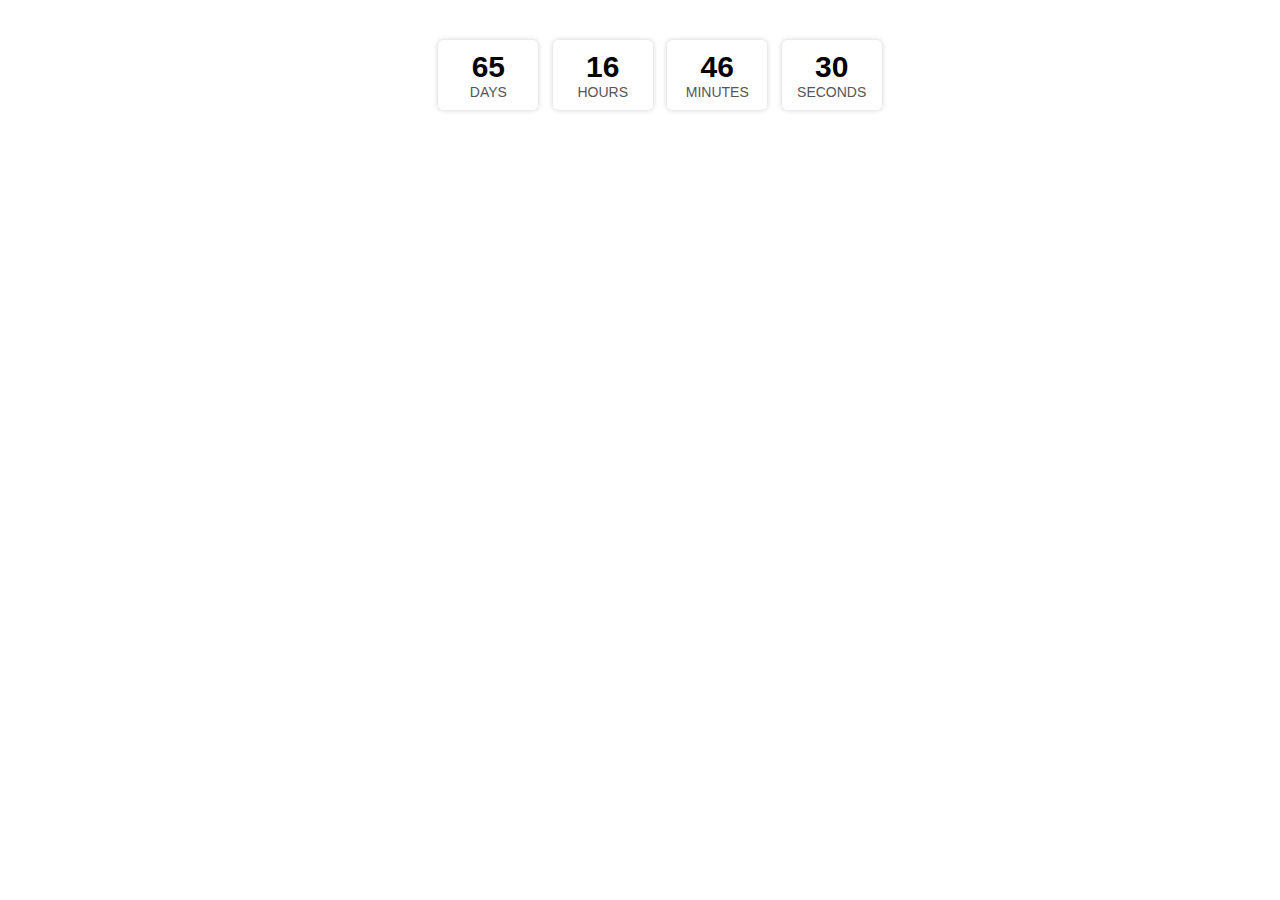
<file: timer-design/index.html>
<!DOCTYPE html>
<html lang="en">
<head>
    <meta charset="UTF-8">
    <meta name="viewport" content="width=device-width, initial-scale=1.0">
    <title>Timer</title>
    <style>
        /* Countdown Timer Start */

#countdown {
    text-align: center;
    font-family: 'Segoe UI', sans-serif;
    margin-top: 20px;
}
#countdown li {
    display: inline-block;
    font-size: 14px;
    list-style-type: none;
    text-transform: uppercase;
    color: #555;
    background-color: #ffff;
    border-radius: 5px;
    width: 100px;
    margin: 20px 5px;
    padding: 10px 0px;
    box-shadow: 0 0 5px 0 rgba(0, 0, 0, 0.2);
}

#countdown li span {
    display: block;
    font-size: 30px;
    font-weight: 700;
    color: #000;
}

#countdown .emoji {
  display: none;
  padding: 1rem;
}

#countdown .emoji span {
  font-size: 4rem;
  padding: 0 .5rem;
}

@media all and (max-width: 768px) {
  
  #countdown li {
    font-size: calc(1.125rem * var(--smaller));
  }
  
  #countdown li span {
    font-size: calc(3.375rem * var(--smaller));
  }
}
/* Countdown Timer End */
    </style>
</head>
<body>
            <div id="countdown">
            <ul>
                <li><span id="days"></span>days</li>
                <li><span id="hours"></span>Hours</li>
                <li><span id="minutes"></span>Minutes</li>
                <li><span id="seconds"></span>Seconds</li>
            </ul>
        </div>
    <script>
        (function() {
            const second = 1000,
                minute = second * 60,
                hour = minute * 60,
                day = hour * 24;

            //I'm adding this section so I don't have to keep updating this pen every year :-)
            //remove this if you don't need it
            let today = new Date(),
                dd = String(today.getDate()).padStart(2, "0"),
                mm = String(today.getMonth() + 1).padStart(2, "0"),
                yyyy = today.getFullYear(),
                nextYear = yyyy + 1,
                dayMonth = "09/30/",
                birthday = dayMonth + yyyy;

            today = mm + "/" + dd + "/" + yyyy;
            if (today > birthday) {
                birthday = dayMonth + nextYear;
            }
            //end

            const countDown = new Date(birthday).getTime(),
                x = setInterval(function() {

                    const now = new Date().getTime(),
                        distance = countDown - now;

                    document.getElementById("days").innerText = Math.floor(distance / (day)),
                        document.getElementById("hours").innerText = Math.floor((distance % (day)) / (hour)),
                        document.getElementById("minutes").innerText = Math.floor((distance % (hour)) / (minute)),
                        document.getElementById("seconds").innerText = Math.floor((distance % (minute)) / second);

                    //do something later when date is reached
                    if (distance < 0) {
                        document.getElementById("headline").innerText = "It's my birthday!";
                        document.getElementById("countdown").style.display = "none";
                        document.getElementById("content").style.display = "block";
                        clearInterval(x);
                    }
                    //seconds
                }, 0)
        }());
    </script>
</body>
</html>
</file>
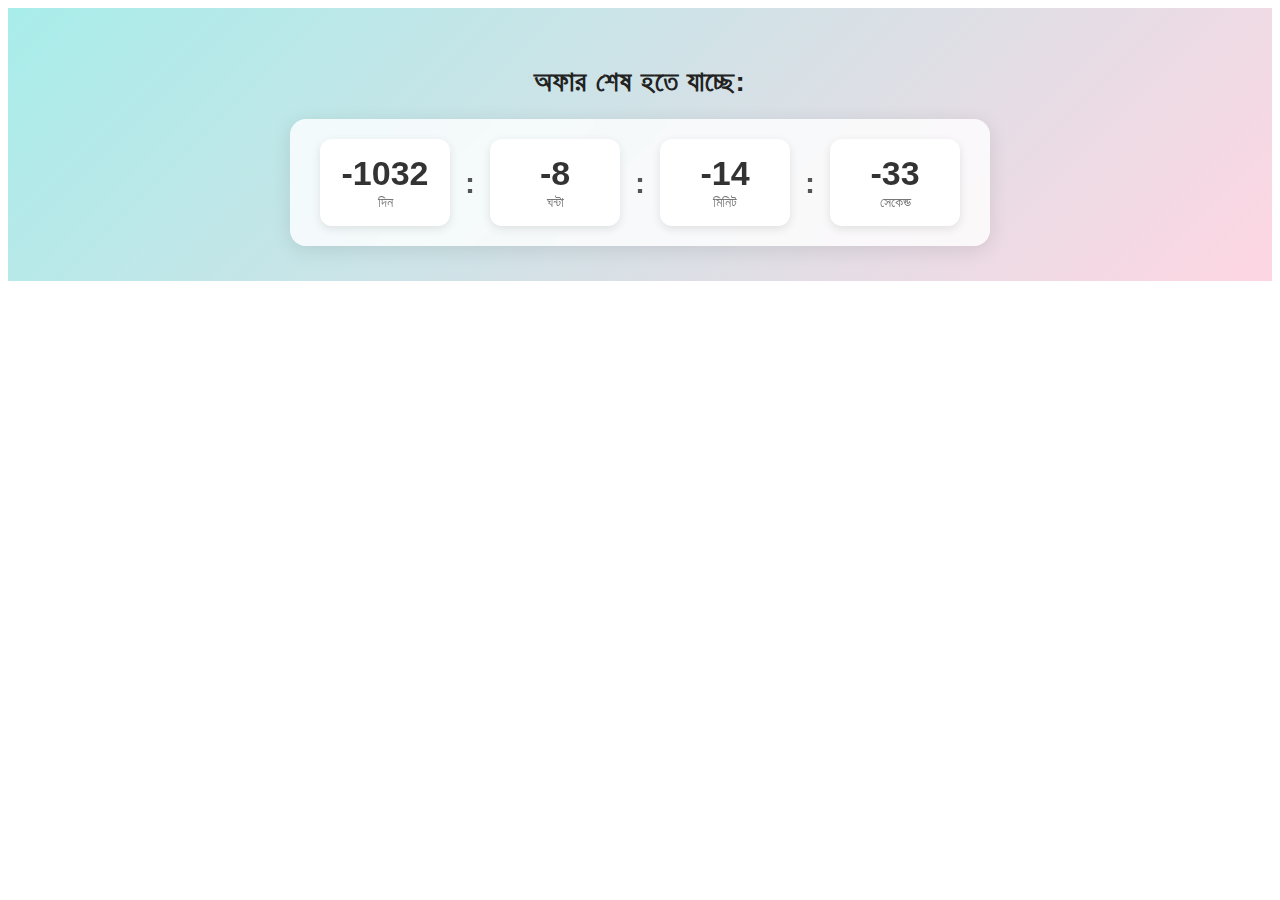
<file: html-js-css code/timer-design/index.html>
<!DOCTYPE html>
<html lang="en">

<head>
  <meta charset="UTF-8" />
  <meta name="viewport" content="width=device-width, initial-scale=1.0" />
  <title>Timer</title>
  <style>
    /* Countdown Timer Start */
    .countdown_container {
      background: linear-gradient(135deg, #a8edea, #fed6e3);
      font-family: "Noto Sans Bengali", sans-serif;
      display: flex;
      justify-content: center;
      align-items: center;
      padding: 35px 0px;
      margin: 0px 0px 40px;
    }

    .countdown_container .countdown-wrapper {
      text-align: center;
    }

    .countdown_container .countdown-title {
      font-size: 28px;
      color: #222;
      margin-bottom: 20px;
      letter-spacing: 1px;
    }

    .countdown_container .countdown {
      display: flex;
      justify-content: center;
      align-items: center;
      background: #ffffffcc;
      backdrop-filter: blur(8px);
      border-radius: 16px;
      box-shadow: 0 4px 20px rgba(0, 0, 0, 0.1);
      padding: 20px 30px;
      gap: 10px;
    }

    .countdown_container .time-box {
      background: white;
      border-radius: 12px;
      padding: 15px;
      min-width: 100px;
      box-shadow: 0 3px 10px rgba(0, 0, 0, 0.1);
      transition: transform 0.2s ease;
    }

    .countdown_container .time-box:hover {
      transform: translateY(-5px);
    }

    .countdown_container .time {
      display: block;
      font-size: 34px;
      font-weight: 700;
      color: #333;
    }

    .countdown_container .label {
      font-size: 14px;
      color: #777;
    }

    .countdown_container .separator {
      font-size: 30px;
      color: #555;
      font-weight: bold;
      margin: 0 5px;
    }

    /* Responsive */
    @media screen and (max-width: 768px) {
      .countdown_container {
        padding: 20px 0px;
        margin: 0px 0px 25px;
      }

      .countdown_container .countdown {
        padding: 10px;
        gap: 5px;
        border-radius: 6px;
      }

      .countdown_container .time-box {
        border-radius: 6px;
        padding: 10px;
        min-width: 80px;
      }

      .countdown_container .countdown-title {
        font-size: 24px;
        margin-bottom: 10px;
      }
    }

    @media screen and (max-width: 576px) {
      .countdown_container .countdown-title {
        font-size: 22px;
      }

      .countdown_container .time-box {
        padding: 5px;
        min-width: 70px;
      }

      .countdown_container .time {
        font-size: 22px;
        font-weight: 600;
      }
    }

    /* Countdown Timer End */
  </style>
</head>

<body>
  <div class="countdown_container">
    <div class="countdown-wrapper">
      <h2 class="countdown-title">অফার শেষ হতে যাচ্ছে:</h2>
      <div class="countdown">
        <div class="time-box">
          <span id="days" class="time">000</span>
          <span class="label">দিন</span>
        </div>
        <div class="separator d-none d-sm-block">:</div>
        <div class="time-box">
          <span id="hours" class="time">00</span>
          <span class="label">ঘন্টা</span>
        </div>
        <div class="separator d-none d-sm-block">:</div>
        <div class="time-box">
          <span id="minutes" class="time">00</span>
          <span class="label">মিনিট</span>
        </div>
        <div class="separator d-none d-sm-block">:</div>
        <div class="time-box">
          <span id="seconds" class="time">00</span>
          <span class="label">সেকেন্ড</span>
        </div>
      </div>
    </div>
  </div>
  <script>
    // set the end date
    const endDate = new Date("2023-09-29T00:00:00").getTime();

    function updateCountdown() {
      const now = new Date().getTime();
      const gap = endDate - now;

      const day = 1000 * 60 * 60 * 24;
      const hour = 1000 * 60 * 60;
      const minute = 1000 * 60;
      const second = 1000;

      const days = Math.floor(gap / day);
      const hours = Math.floor((gap % day) / hour);
      const minutes = Math.floor((gap % hour) / minute);
      const seconds = Math.floor((gap % minute) / second);

      document.getElementById("days").innerText = days;
      document.getElementById("hours").innerText = hours;
      document.getElementById("minutes").innerText = minutes;
      document.getElementById("seconds").innerText = seconds;
    }

    setInterval(updateCountdown, 1000);
    updateCountdown();

    // const offerTime = $("#offer_time_").val();
    // const endDate = new Date("2023-09-29T00:00:00").getTime();

    // function updateCountdown() {
    //   const now = new Date().getTime();
    //   let gap = endDate - now;

    //   // Check if the countdown has finished
    //   if (gap <= 0) {
    //     document.getElementById("days").innerText = "00";
    //     document.getElementById("hours").innerText = "00";
    //     document.getElementById("minutes").innerText = "00";
    //     document.getElementById("seconds").innerText = "00";
    //     // Optionally, stop the interval when the countdown finishes
    //     clearInterval(countdownInterval);
    //     return; // Exit the function
    //   }

    //   const day = 1000 * 60 * 60 * 24;
    //   const hour = 1000 * 60 * 60;
    //   const minute = 1000 * 60;
    //   const second = 1000;

    //   const days = Math.floor(gap / day);
    //   const hours = Math.floor((gap % day) / hour);
    //   const minutes = Math.floor((gap % hour) / minute);
    //   const seconds = Math.floor((gap % minute) / second);

    //   // Function to ensure two digits (e.g., 5 becomes 05)
    //   const pad = (num) => (num < 10 ? "0" : "") + num;

    //   document.getElementById("days").innerText = pad(days);
    //   document.getElementById("hours").innerText = pad(hours);
    //   document.getElementById("minutes").innerText = pad(minutes);
    //   document.getElementById("seconds").innerText = pad(seconds);
    // }

    // // Store the interval ID to be able to clear it later
    // const countdownInterval = setInterval(updateCountdown, 1000);
    // updateCountdown();
  </script>
</body>

</html>
</file>
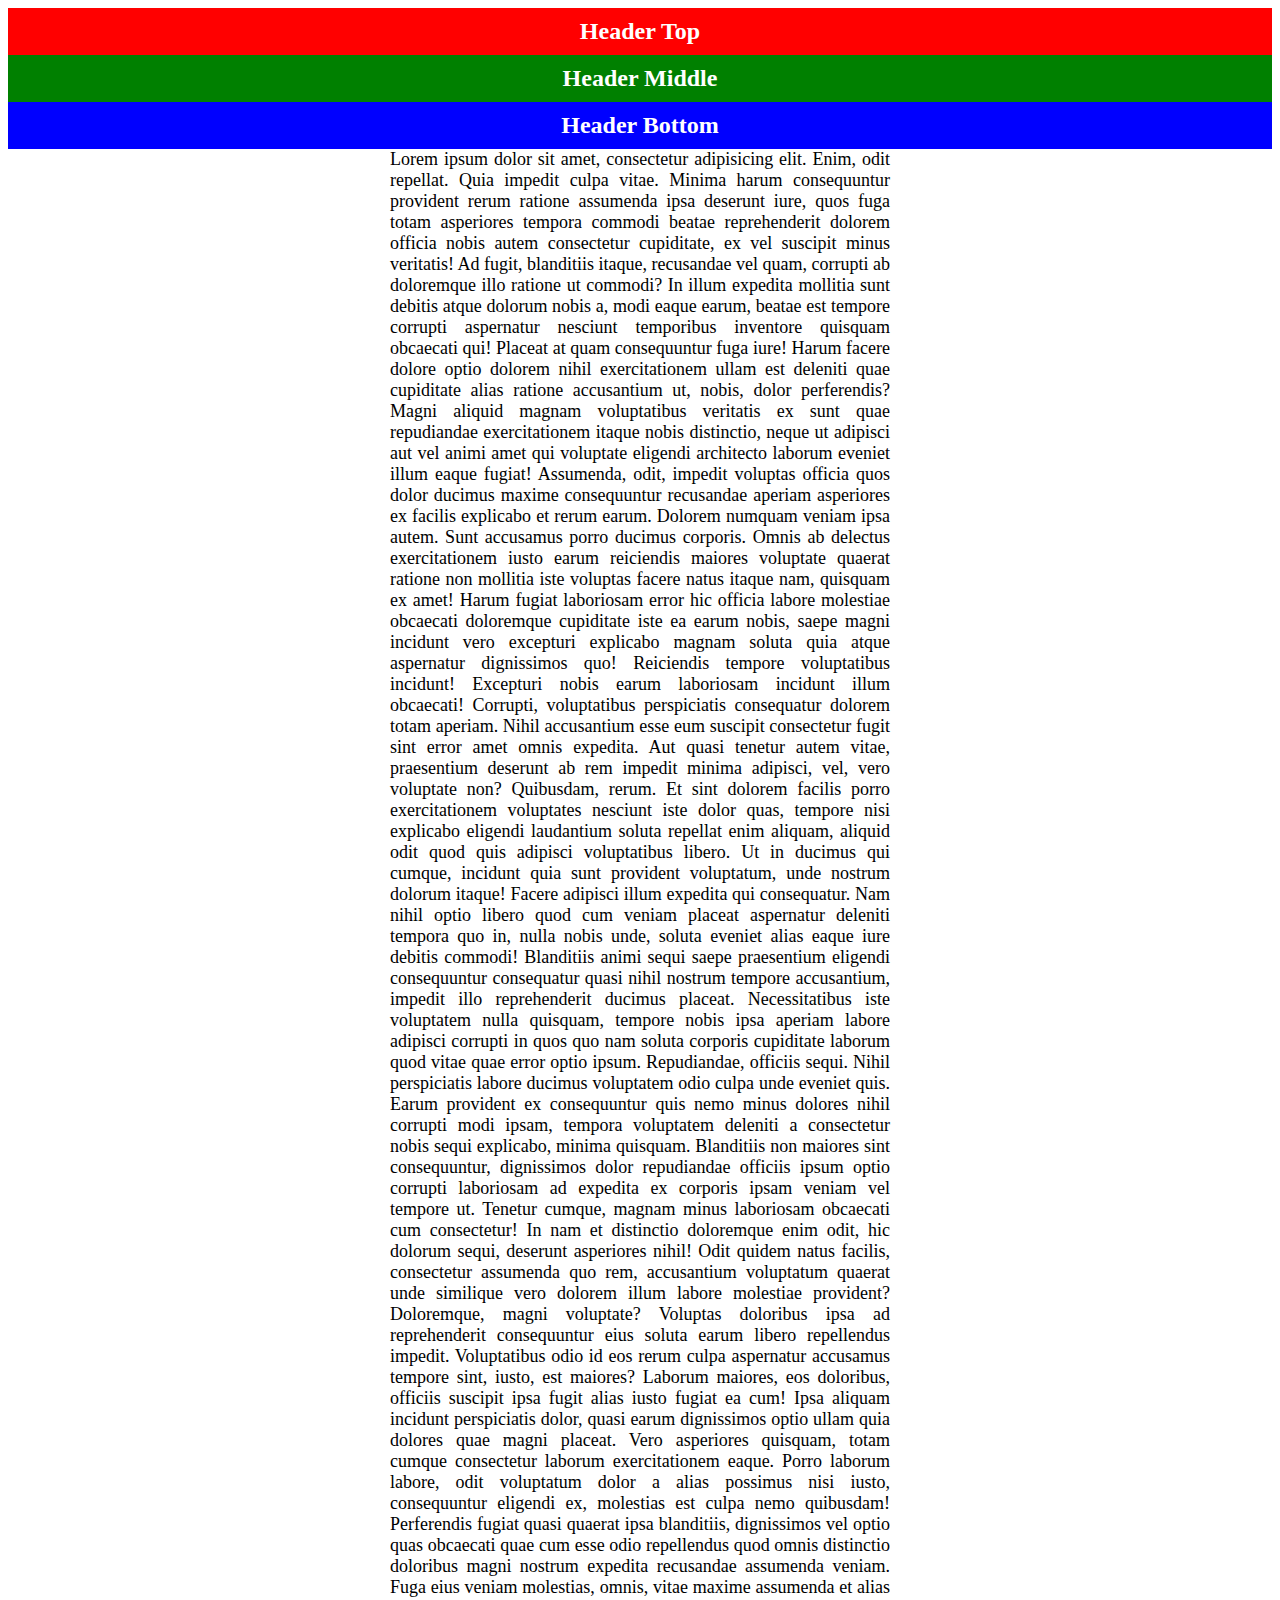
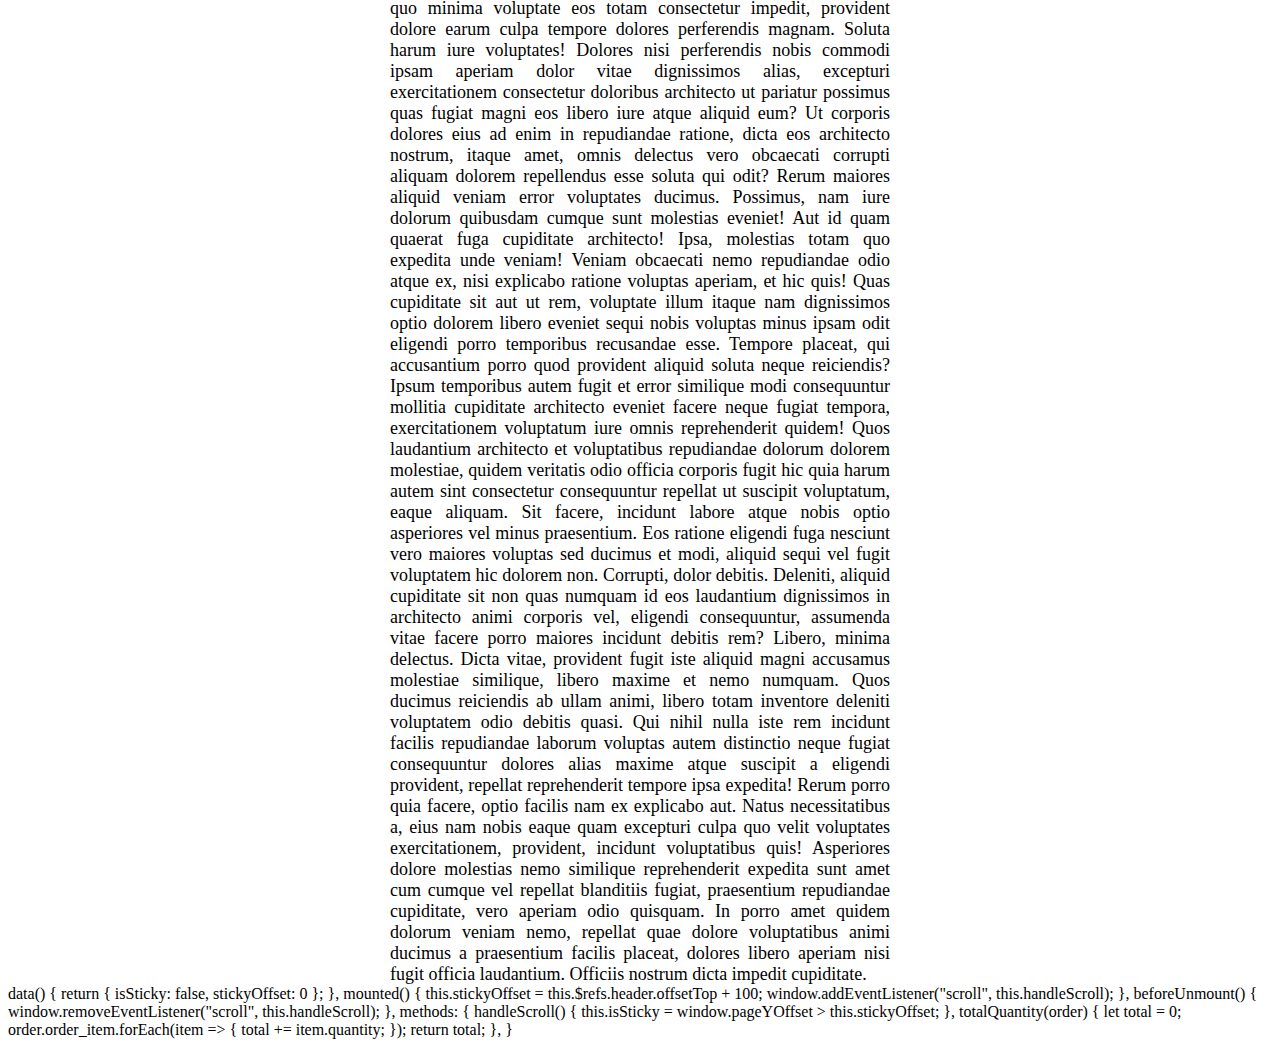
<file: sticky header/header_one.html>
<!DOCTYPE html>
<html lang="en">
  <head>
    <meta charset="UTF-8" />
    <meta name="viewport" content="width=device-width, initial-scale=1.0" />
    <title>Sticky Header</title>
  </head>
  <style>
    .header_top h5 {
      background-color: red;
      padding: 10px 0px;
      color: #fff;
      text-align: center;
      font-size: 24px;
      margin: 0;
    }
    .header_middle h5 {
      background-color: green;
      padding: 10px 0px;
      color: #fff;
      text-align: center;
      font-size: 24px;
      margin: 0;
    }
    .header_bottom h5 {
      background-color: blue;
      padding: 10px 0px;
      color: #fff;
      text-align: center;
      font-size: 24px;
      margin: 0;
    }
    .website_content p {
      margin: 0 auto;
      width: 500px;
      text-align: justify;
      font-size: 18px;
      font-family: cursive;
    }
    /* sticky_header */
    .sticky {
      position: fixed;
      top: 0;
      width: 100%;
    }
  </style>
  <body>
    <header class="header">
      <div class="header_top"><h5>Header Top</h5></div>
      <div class="header_middle" id="myHeader"><h5>Header Middle</h5></div>
      <div class="header_bottom"><h5>Header Bottom</h5></div>
    </header>
    <section class="website_content">
      <p>
        Lorem ipsum dolor sit amet, consectetur adipisicing elit. Enim, odit
        repellat. Quia impedit culpa vitae. Minima harum consequuntur provident
        rerum ratione assumenda ipsa deserunt iure, quos fuga totam asperiores
        tempora commodi beatae reprehenderit dolorem officia nobis autem
        consectetur cupiditate, ex vel suscipit minus veritatis! Ad fugit,
        blanditiis itaque, recusandae vel quam, corrupti ab doloremque illo
        ratione ut commodi? In illum expedita mollitia sunt debitis atque
        dolorum nobis a, modi eaque earum, beatae est tempore corrupti
        aspernatur nesciunt temporibus inventore quisquam obcaecati qui! Placeat
        at quam consequuntur fuga iure! Harum facere dolore optio dolorem nihil
        exercitationem ullam est deleniti quae cupiditate alias ratione
        accusantium ut, nobis, dolor perferendis? Magni aliquid magnam
        voluptatibus veritatis ex sunt quae repudiandae exercitationem itaque
        nobis distinctio, neque ut adipisci aut vel animi amet qui voluptate
        eligendi architecto laborum eveniet illum eaque fugiat! Assumenda, odit,
        impedit voluptas officia quos dolor ducimus maxime consequuntur
        recusandae aperiam asperiores ex facilis explicabo et rerum earum.
        Dolorem numquam veniam ipsa autem. Sunt accusamus porro ducimus
        corporis. Omnis ab delectus exercitationem iusto earum reiciendis
        maiores voluptate quaerat ratione non mollitia iste voluptas facere
        natus itaque nam, quisquam ex amet! Harum fugiat laboriosam error hic
        officia labore molestiae obcaecati doloremque cupiditate iste ea earum
        nobis, saepe magni incidunt vero excepturi explicabo magnam soluta quia
        atque aspernatur dignissimos quo! Reiciendis tempore voluptatibus
        incidunt! Excepturi nobis earum laboriosam incidunt illum obcaecati!
        Corrupti, voluptatibus perspiciatis consequatur dolorem totam aperiam.
        Nihil accusantium esse eum suscipit consectetur fugit sint error amet
        omnis expedita. Aut quasi tenetur autem vitae, praesentium deserunt ab
        rem impedit minima adipisci, vel, vero voluptate non? Quibusdam, rerum.
        Et sint dolorem facilis porro exercitationem voluptates nesciunt iste
        dolor quas, tempore nisi explicabo eligendi laudantium soluta repellat
        enim aliquam, aliquid odit quod quis adipisci voluptatibus libero. Ut in
        ducimus qui cumque, incidunt quia sunt provident voluptatum, unde
        nostrum dolorum itaque! Facere adipisci illum expedita qui consequatur.
        Nam nihil optio libero quod cum veniam placeat aspernatur deleniti
        tempora quo in, nulla nobis unde, soluta eveniet alias eaque iure
        debitis commodi! Blanditiis animi sequi saepe praesentium eligendi
        consequuntur consequatur quasi nihil nostrum tempore accusantium,
        impedit illo reprehenderit ducimus placeat. Necessitatibus iste
        voluptatem nulla quisquam, tempore nobis ipsa aperiam labore adipisci
        corrupti in quos quo nam soluta corporis cupiditate laborum quod vitae
        quae error optio ipsum. Repudiandae, officiis sequi. Nihil perspiciatis
        labore ducimus voluptatem odio culpa unde eveniet quis. Earum provident
        ex consequuntur quis nemo minus dolores nihil corrupti modi ipsam,
        tempora voluptatem deleniti a consectetur nobis sequi explicabo, minima
        quisquam. Blanditiis non maiores sint consequuntur, dignissimos dolor
        repudiandae officiis ipsum optio corrupti laboriosam ad expedita ex
        corporis ipsam veniam vel tempore ut. Tenetur cumque, magnam minus
        laboriosam obcaecati cum consectetur! In nam et distinctio doloremque
        enim odit, hic dolorum sequi, deserunt asperiores nihil! Odit quidem
        natus facilis, consectetur assumenda quo rem, accusantium voluptatum
        quaerat unde similique vero dolorem illum labore molestiae provident?
        Doloremque, magni voluptate? Voluptas doloribus ipsa ad reprehenderit
        consequuntur eius soluta earum libero repellendus impedit. Voluptatibus
        odio id eos rerum culpa aspernatur accusamus tempore sint, iusto, est
        maiores? Laborum maiores, eos doloribus, officiis suscipit ipsa fugit
        alias iusto fugiat ea cum! Ipsa aliquam incidunt perspiciatis dolor,
        quasi earum dignissimos optio ullam quia dolores quae magni placeat.
        Vero asperiores quisquam, totam cumque consectetur laborum
        exercitationem eaque. Porro laborum labore, odit voluptatum dolor a
        alias possimus nisi iusto, consequuntur eligendi ex, molestias est culpa
        nemo quibusdam! Perferendis fugiat quasi quaerat ipsa blanditiis,
        dignissimos vel optio quas obcaecati quae cum esse odio repellendus quod
        omnis distinctio doloribus magni nostrum expedita recusandae assumenda
        veniam. Fuga eius veniam molestias, omnis, vitae maxime assumenda et
        alias quo minima voluptate eos totam consectetur impedit, provident
        dolore earum culpa tempore dolores perferendis magnam. Soluta harum iure
        voluptates! Dolores nisi perferendis nobis commodi ipsam aperiam dolor
        vitae dignissimos alias, excepturi exercitationem consectetur doloribus
        architecto ut pariatur possimus quas fugiat magni eos libero iure atque
        aliquid eum? Ut corporis dolores eius ad enim in repudiandae ratione,
        dicta eos architecto nostrum, itaque amet, omnis delectus vero obcaecati
        corrupti aliquam dolorem repellendus esse soluta qui odit? Rerum maiores
        aliquid veniam error voluptates ducimus. Possimus, nam iure dolorum
        quibusdam cumque sunt molestias eveniet! Aut id quam quaerat fuga
        cupiditate architecto! Ipsa, molestias totam quo expedita unde veniam!
        Veniam obcaecati nemo repudiandae odio atque ex, nisi explicabo ratione
        voluptas aperiam, et hic quis! Quas cupiditate sit aut ut rem, voluptate
        illum itaque nam dignissimos optio dolorem libero eveniet sequi nobis
        voluptas minus ipsam odit eligendi porro temporibus recusandae esse.
        Tempore placeat, qui accusantium porro quod provident aliquid soluta
        neque reiciendis? Ipsum temporibus autem fugit et error similique modi
        consequuntur mollitia cupiditate architecto eveniet facere neque fugiat
        tempora, exercitationem voluptatum iure omnis reprehenderit quidem! Quos
        laudantium architecto et voluptatibus repudiandae dolorum dolorem
        molestiae, quidem veritatis odio officia corporis fugit hic quia harum
        autem sint consectetur consequuntur repellat ut suscipit voluptatum,
        eaque aliquam. Sit facere, incidunt labore atque nobis optio asperiores
        vel minus praesentium. Eos ratione eligendi fuga nesciunt vero maiores
        voluptas sed ducimus et modi, aliquid sequi vel fugit voluptatem hic
        dolorem non. Corrupti, dolor debitis. Deleniti, aliquid cupiditate sit
        non quas numquam id eos laudantium dignissimos in architecto animi
        corporis vel, eligendi consequuntur, assumenda vitae facere porro
        maiores incidunt debitis rem? Libero, minima delectus. Dicta vitae,
        provident fugit iste aliquid magni accusamus molestiae similique, libero
        maxime et nemo numquam. Quos ducimus reiciendis ab ullam animi, libero
        totam inventore deleniti voluptatem odio debitis quasi. Qui nihil nulla
        iste rem incidunt facilis repudiandae laborum voluptas autem distinctio
        neque fugiat consequuntur dolores alias maxime atque suscipit a eligendi
        provident, repellat reprehenderit tempore ipsa expedita! Rerum porro
        quia facere, optio facilis nam ex explicabo aut. Natus necessitatibus a,
        eius nam nobis eaque quam excepturi culpa quo velit voluptates
        exercitationem, provident, incidunt voluptatibus quis! Asperiores dolore
        molestias nemo similique reprehenderit expedita sunt amet cum cumque vel
        repellat blanditiis fugiat, praesentium repudiandae cupiditate, vero
        aperiam odio quisquam. In porro amet quidem dolorum veniam nemo,
        repellat quae dolore voluptatibus animi ducimus a praesentium facilis
        placeat, dolores libero aperiam nisi fugit officia laudantium. Officiis
        nostrum dicta impedit cupiditate.
      </p>
    </section>
    <script>
      window.onscroll = function () {
        myFunction();
      };

      var header = document.getElementById("myHeader");
      var sticky = header.offsetTop;

      function myFunction() {
        if (window.pageYOffset > sticky) {
          header.classList.add("sticky");
        } else {
          header.classList.remove("sticky");
        }
      }
    </script>
  </body>
</html>

<!-- #########################################
for vue
######################################### -->
data() { return { isSticky: false, stickyOffset: 0 }; }, 
mounted() {
this.stickyOffset = this.$refs.header.offsetTop + 100;
window.addEventListener("scroll", this.handleScroll); }, 

beforeUnmount() {
window.removeEventListener("scroll", this.handleScroll); }, 

methods: {
handleScroll() { this.isSticky = window.pageYOffset > this.stickyOffset; },
totalQuantity(order) {
            let total = 0;
            order.order_item.forEach(item => {
                total += item.quantity;
            });
            return total;
        },
 }

<thead :class="{ sticky: isSticky }" ref="header"></thead>

<style>
  /* sticky_header */
  .sticky {
    position: fixed;
    top: 0;
    width: 100%;
    z-index: 99999;
  }
</style>
</file>
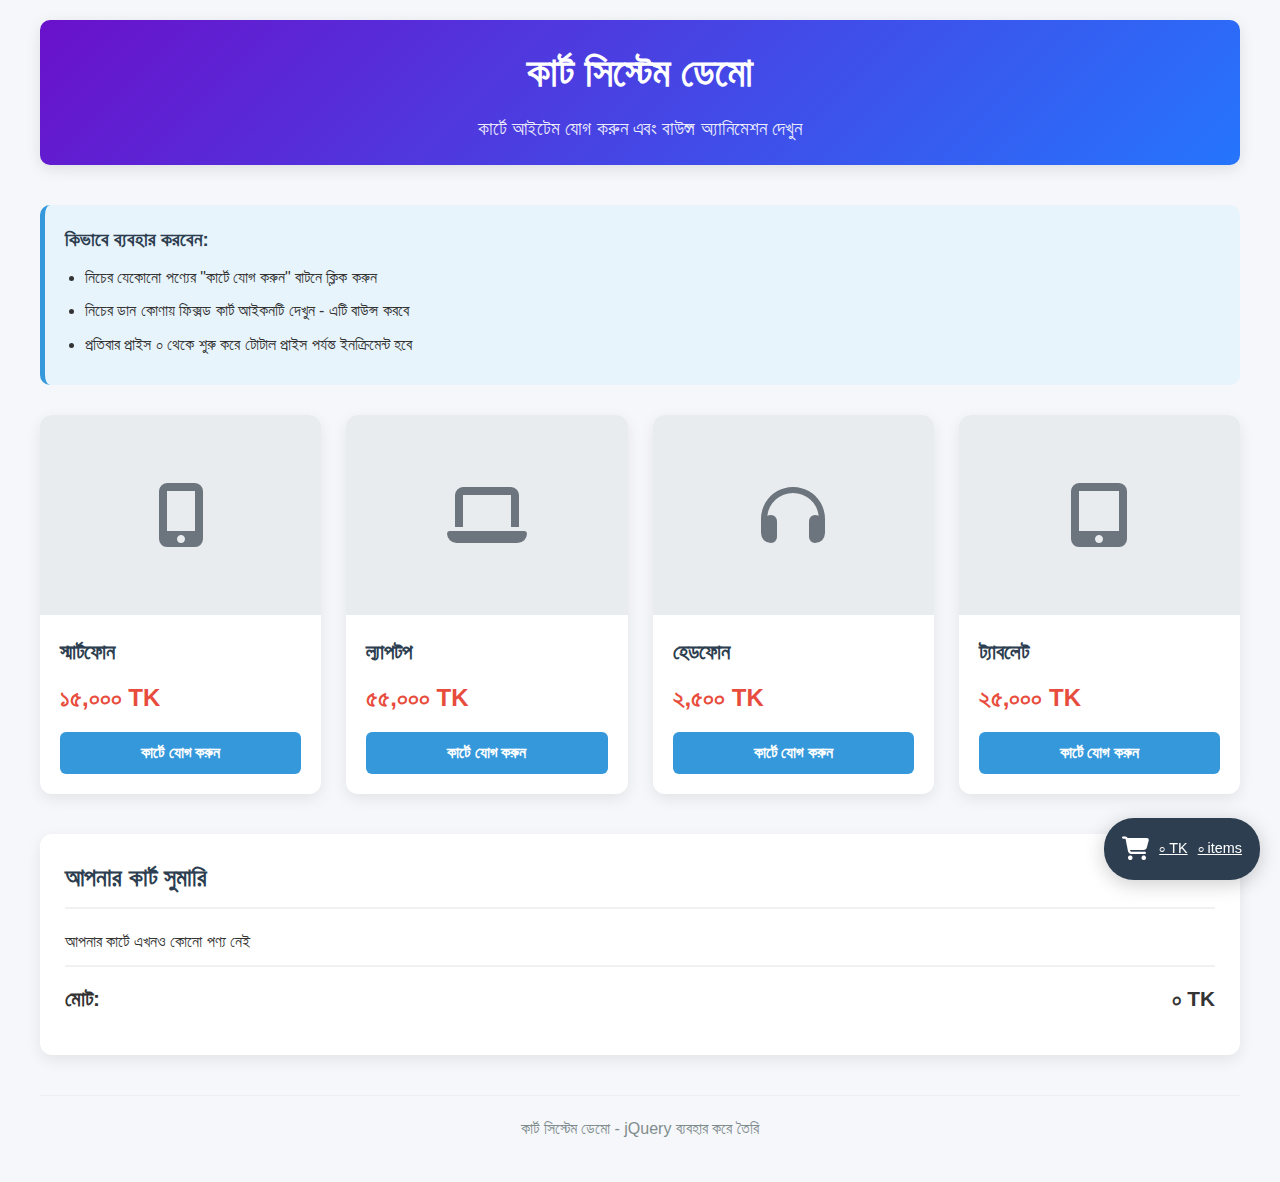
<file: html-js-css code/animation/minicartAnimation/minicart.html>
<!DOCTYPE html>
<html lang="bn">

<head>
    <meta charset="UTF-8">
    <meta name="viewport" content="width=device-width, initial-scale=1.0">
    <title>কার্ট সিস্টেম</title>
    <link rel="stylesheet" href="https://cdnjs.cloudflare.com/ajax/libs/font-awesome/6.4.0/css/all.min.css">
    <style>
        * {
            margin: 0;
            padding: 0;
            box-sizing: border-box;
            font-family: 'Segoe UI', Tahoma, Geneva, Verdana, sans-serif;
        }

        body {
            background-color: #f5f7fa;
            color: #333;
            line-height: 1.6;
            padding: 20px;
        }

        .container {
            max-width: 1200px;
            margin: 0 auto;
        }

        header {
            text-align: center;
            margin-bottom: 40px;
            padding: 20px;
            background: linear-gradient(135deg, #6a11cb 0%, #2575fc 100%);
            color: white;
            border-radius: 10px;
            box-shadow: 0 4px 15px rgba(0, 0, 0, 0.1);
        }

        h1 {
            font-size: 2.5rem;
            margin-bottom: 10px;
        }

        .subtitle {
            font-size: 1.2rem;
            opacity: 0.9;
        }

        .products {
            display: grid;
            grid-template-columns: repeat(auto-fill, minmax(280px, 1fr));
            gap: 25px;
            margin-bottom: 40px;
        }

        .product-card {
            background: white;
            border-radius: 12px;
            overflow: hidden;
            box-shadow: 0 5px 15px rgba(0, 0, 0, 0.08);
            transition: transform 0.3s ease, box-shadow 0.3s ease;
        }

        .product-card:hover {
            transform: translateY(-5px);
            box-shadow: 0 10px 25px rgba(0, 0, 0, 0.15);
        }

        .product-image {
            height: 200px;
            background-color: #e9ecef;
            display: flex;
            align-items: center;
            justify-content: center;
            font-size: 4rem;
            color: #6c757d;
        }

        .product-info {
            padding: 20px;
        }

        .product-title {
            font-size: 1.3rem;
            margin-bottom: 10px;
            color: #2c3e50;
        }

        .product-price {
            font-size: 1.5rem;
            font-weight: bold;
            color: #e74c3c;
            margin-bottom: 15px;
        }

        .add-to-cart {
            background: #3498db;
            color: white;
            border: none;
            padding: 12px 20px;
            border-radius: 6px;
            cursor: pointer;
            font-size: 1rem;
            font-weight: 600;
            width: 100%;
            transition: background 0.3s ease;
        }

        .add-to-cart:hover {
            background: #2980b9;
        }

        .cart-summary {
            background: white;
            padding: 25px;
            border-radius: 12px;
            box-shadow: 0 5px 15px rgba(0, 0, 0, 0.08);
            margin-bottom: 40px;
        }

        .cart-summary h2 {
            margin-bottom: 20px;
            color: #2c3e50;
            border-bottom: 2px solid #f1f1f1;
            padding-bottom: 10px;
        }

        .cart-item {
            display: flex;
            justify-content: space-between;
            padding: 10px 0;
            border-bottom: 1px solid #f1f1f1;
        }

        .cart-total {
            display: flex;
            justify-content: space-between;
            padding: 15px 0;
            font-size: 1.3rem;
            font-weight: bold;
            border-top: 2px solid #f1f1f1;
            margin-top: 10px;
        }

        .instructions {
            background: #e8f4fc;
            padding: 20px;
            border-radius: 10px;
            margin-bottom: 30px;
            border-left: 5px solid #3498db;
        }

        .instructions h3 {
            color: #2c3e50;
            margin-bottom: 10px;
        }

        .instructions ul {
            padding-left: 20px;
        }

        .instructions li {
            margin-bottom: 8px;
        }

        /* ফিক্সড কার্ট স্টিকি স্টাইল */
        .fixed_product_sticky {
            position: fixed;
            bottom: 20px;
            right: 20px;
            background: #2c3e50;
            color: #fff;
            padding: 12px 18px;
            border-radius: 30px;
            display: flex;
            align-items: center;
            gap: 10px;
            transition: transform 0.3s ease;
            cursor: pointer;
            box-shadow: 0 4px 20px rgba(0, 0, 0, 0.2);
            z-index: 1000;
        }

        .fixed_product_sticky_icon {
            font-size: 1.5rem;
        }

        .fixed_product_sticky_price p,
        .fixed_product_sticky_count p {
            margin: 0;
            font-size: 0.9rem;
        }

        .fixed_product_sticky.bounce {
            animation-name: bounceAnim;
            animation-duration: 2s;
            animation-fill-mode: forwards;
        }

        @keyframes bounceAnim {
            15% {
                transform: translateY(70px)
            }

            30% {
                transform: translateY(0)
            }

            45% {
                transform: translateY(60px)
            }

            60% {
                transform: translateY(0)
            }

            75% {
                transform: translateY(50px)
            }

            90% {
                transform: translateY(0)
            }

            to {
                transform: translateY(0)
            }
        }

        .price-increment {
            animation: pricePulse 0.8s ease;
        }

        @keyframes pricePulse {
            0% {
                transform: scale(1);
                color: #2c3e50;
            }

            50% {
                transform: scale(1.3);
                color: #e74c3c;
                font-weight: bold;
            }

            100% {
                transform: scale(1);
                color: #2c3e50;
            }
        }

        footer {
            text-align: center;
            margin-top: 40px;
            padding: 20px;
            color: #7f8c8d;
            border-top: 1px solid #ecf0f1;
        }
    </style>
</head>

<body>
    <div class="container">
        <header>
            <h1>কার্ট সিস্টেম ডেমো</h1>
            <p class="subtitle">কার্টে আইটেম যোগ করুন এবং বাউন্স অ্যানিমেশন দেখুন</p>
        </header>

        <div class="instructions">
            <h3>কিভাবে ব্যবহার করবেন:</h3>
            <ul>
                <li>নিচের যেকোনো পণ্যের "কার্টে যোগ করুন" বাটনে ক্লিক করুন</li>
                <li>নিচের ডান কোণায় ফিক্সড কার্ট আইকনটি দেখুন - এটি বাউন্স করবে</li>
                <li>প্রতিবার প্রাইস ০ থেকে শুরু করে টোটাল প্রাইস পর্যন্ত ইনক্রিমেন্ট হবে</li>
            </ul>
        </div>

        <div class="products">
            <div class="product-card">
                <div class="product-image">
                    <i class="fas fa-mobile-alt"></i>
                </div>
                <div class="product-info">
                    <h3 class="product-title">স্মার্টফোন</h3>
                    <p class="product-price">১৫,০০০ TK</p>
                    <button class="add-to-cart" data-price="15000">কার্টে যোগ করুন</button>
                </div>
            </div>

            <div class="product-card">
                <div class="product-image">
                    <i class="fas fa-laptop"></i>
                </div>
                <div class="product-info">
                    <h3 class="product-title">ল্যাপটপ</h3>
                    <p class="product-price">৫৫,০০০ TK</p>
                    <button class="add-to-cart" data-price="55000">কার্টে যোগ করুন</button>
                </div>
            </div>

            <div class="product-card">
                <div class="product-image">
                    <i class="fas fa-headphones"></i>
                </div>
                <div class="product-info">
                    <h3 class="product-title">হেডফোন</h3>
                    <p class="product-price">২,৫০০ TK</p>
                    <button class="add-to-cart" data-price="2500">কার্টে যোগ করুন</button>
                </div>
            </div>

            <div class="product-card">
                <div class="product-image">
                    <i class="fas fa-tablet-alt"></i>
                </div>
                <div class="product-info">
                    <h3 class="product-title">ট্যাবলেট</h3>
                    <p class="product-price">২৫,০০০ TK</p>
                    <button class="add-to-cart" data-price="25000">কার্টে যোগ করুন</button>
                </div>
            </div>
        </div>

        <div class="cart-summary">
            <h2>আপনার কার্ট সুমারি</h2>
            <div id="cart-items">
                <p class="empty-cart">আপনার কার্টে এখনও কোনো পণ্য নেই</p>
            </div>
            <div class="cart-total">
                <span>মোট:</span>
                <span id="summary-total">০ TK</span>
            </div>
        </div>

        <footer>
            <p>কার্ট সিস্টেম ডেমো - jQuery ব্যবহার করে তৈরি</p>
        </footer>
    </div>

    <!-- ফিক্সড কার্ট স্টিকি -->
    <a class="fixed_product_sticky" href="#">
        <div class="fixed_product_sticky_icon">
            <i class="fa-solid fa-cart-shopping"></i>
        </div>
        <div class="fixed_product_sticky_price">
            <p class="subTotal">০ TK</p>
        </div>
        <div class="fixed_product_sticky_count">
            <p id="item_count">০ items</p>
        </div>
    </a>

    <script src="https://code.jquery.com/jquery-3.6.0.min.js"></script>
    <script>
        $(document).ready(function () {
            let cartItems = [];
            let totalPrice = 0;
            let itemCount = 0;
            let isAnimating = false;

            // প্রাইস ইনক্রিমেন্ট অ্যানিমেশন ফাংশন
            function animatePriceIncrement(startPrice, endPrice, element) {
                if (isAnimating) return;
                isAnimating = true;

                let current = startPrice;
                const steps = 30; // steps
                const increment = (endPrice - startPrice) / steps;
                const duration = 800; // milliseconds
                const stepTime = duration / steps;

                element.addClass('price-increment');

                const timer = setInterval(() => {
                    current += increment;
                    if (current >= endPrice) {
                        current = endPrice;
                        clearInterval(timer);
                        setTimeout(() => {
                            element.removeClass('price-increment');
                            isAnimating = false;
                        }, 200);
                    }
                    element.text(Math.round(current).toLocaleString() + ' TK');
                }, stepTime);
            }

            // কার্টে আইটেম যোগ করার ফাংশন
            function addToCart(productName, price) {
                // নতুন টোটাল প্রাইস ক্যালকুলেট করা
                let newTotalPrice = totalPrice + price;

                // কার্টে নতুন আইটেম যোগ করা
                cartItems.push({ name: productName, price: price });

                // ০ থেকে নতুন টোটাল প্রাইস পর্যন্ত ইনক্রিমেন্ট অ্যানিমেশন
                animatePriceIncrement(0, newTotalPrice, $('.subTotal'));

                // কার্ট সুমারিতেও ০ থেকে নতুন টোটাল পর্যন্ত ইনক্রিমেন্ট অ্যানিমেশন
                animatePriceIncrement(0, newTotalPrice, $('#summary-total'));

                // টোটাল প্রাইস আপডেট করা
                totalPrice = newTotalPrice;

                // আইটেম কাউন্ট আপডেট করা
                itemCount++;
                $('#item_count').text(itemCount + (itemCount === 1 ? ' item' : ' items'));

                // বাউন্স অ্যানিমেশন
                let sticky = $('.fixed_product_sticky');
                sticky.addClass('bounce');
                setTimeout(() => {
                    sticky.removeClass('bounce');
                }, 400);

                // কার্ট সুমারি আপডেট
                updateCartSummary(productName, price);
            }

            // কার্ট সুমারি আপডেট করার ফাংশন
            function updateCartSummary(productName, price) {
                // খালি কার্ট মেসেজ সরানো
                if ($('#cart-items .empty-cart').length > 0) {
                    $('#cart-items').empty();
                }

                // নতুন আইটেম যোগ করা
                $('#cart-items').prepend(`
                    <div class="cart-item new-item">
                        <span>${productName}</span>
                        <span>${price.toLocaleString()} TK</span>
                    </div>
                `);

                // নতুন আইটেম হাইলাইট করা
                $('.new-item').css('background', '#f8f9fa');
                setTimeout(() => {
                    $('.new-item').css('background', 'transparent').removeClass('new-item');
                }, 1000);
            }

            // "কার্টে যোগ করুন" বাটনে ক্লিক ইভেন্ট
            $('.add-to-cart').click(function () {
                if (isAnimating) return;

                let price = parseInt($(this).data('price'));
                let productName = $(this).closest('.product-card').find('.product-title').text();

                addToCart(productName, price);

                // ব্যবহারকারীকে ফিডব্যাক দেওয়া
                let originalText = $(this).text();
                $(this).text('যোগ করা হয়েছে!').css('background', '#2ecc71').prop('disabled', true);

                setTimeout(() => {
                    $(this).text(originalText).css('background', '#3498db').prop('disabled', false);
                }, 1500);
            });
        });
    </script>

    <!-- live project code  -->
    <script>
        //=========================add to cart=========================

        // function addToCard(event, id, have_variant) {
        //     let quantity = $(".product_qty").val();
        //     let variants = {};
        //     let firstMissingVariant = null;

        //     $('input[name^="variant"]').each(function () {
        //         let variantName = $(this).attr('name').replace('variant', ''); // Remove "variant" prefix
        //         variantName = variantName.trim();

        //         if (!$(`input[name="variant${variantName}"]:checked`).val()) {
        //             // If no option is selected for this variant, setting it as the first missing variant
        //             if (!firstMissingVariant) {
        //                 firstMissingVariant = variantName;
        //             }
        //         } else {
        //             // If selected, add it to the variants 
        //             variants[variantName] = $(`input[name="variant${variantName}"]:checked`).val();
        //         }
        //     });

        //     // Show missing variant (if any)
        //     if (firstMissingVariant) {
        //         toastr.info(`Please select ${firstMissingVariant}`);
        //         event.preventDefault();
        //         return;
        //     }
        //     page_url = window.location.href;
        //     var postData = {
        //         id,
        //         quantity,
        //         page_url,
        //         variants
        //     };

        //     $.ajax({
        //         type: "POST",
        //         dataType: 'json',
        //         data: postData,
        //         url: "/add/cart",
        //         success: function (res) {
        //             console.log('addToCard', res);
        //             miniCart();
        //             gtmEvent(id, 'add_to_cart', quantity, res.event_id);
        //             toastr.success('Added to Cart Successfully');
        //             // $('#fixed_product_sticky_id').offcanvas('show');
        //             // setTimeout(() => {
        //             //     $('#fixed_product_sticky_id').offcanvas('hide');
        //             // }, 3000);

        //             // ===== Animation Start =====
        //             let price = parseInt(res.cart.price || 0);
        //             let productName = res.product_name || "Product";

        //             // bounce animation
        //             let sticky = $('.fixed_product_sticky');
        //             sticky.addClass('bounce');
        //             setTimeout(() => sticky.removeClass('bounce'), 800);

        //             // ===== Price increment animation =====
        //             let subtotalEl = $('#stickySubtotal') // or $('#stickySubtotal')
        //             let oldTotal = parseInt(subtotalEl.text().replace(/[^\d]/g, '')) || 0;
        //             let newTotal = oldTotal + price;

        //             // console.log('oldTotal:', oldTotal);
        //             // console.log('newTotal:', newTotal);
        //             // console.log('price:', price);

        //             animatePriceIncrement(0, newTotal, subtotalEl);

        //         }
        //     });

        //     return true;
        // }

        // // ===== Animation Functions =====
        // let isAnimating = false;

        // function animatePriceIncrement(startPrice, endPrice, element) {
        //     if (!element || !element.length) {
        //         console.warn('animatePriceIncrement: element not found');
        //         return;
        //     }

        //     // Clean numeric parsing
        //     startPrice = parseInt(startPrice) || 0;
        //     endPrice = parseInt(endPrice) || 0;

        //     if (startPrice === endPrice) {
        //         element.text(endPrice.toLocaleString() + ' TK');
        //         return;
        //     }

        //     if (isAnimating) return;
        //     isAnimating = true;

        //     let current = startPrice;
        //     const steps = 30;
        //     const increment = (endPrice - startPrice) / steps;
        //     const duration = 800;
        //     const stepTime = duration / steps;

        //     element.addClass('price-increment');

        //     const timer = setInterval(() => {
        //         current += increment;
        //         if ((increment > 0 && current >= endPrice) || (increment < 0 && current <= endPrice)) {
        //             current = endPrice;
        //             clearInterval(timer);
        //             setTimeout(() => {
        //                 element.removeClass('price-increment');
        //                 isAnimating = false;
        //             }, 200);
        //         }
        //         element.text(Math.round(current).toLocaleString() + ' TK');
        //     }, stepTime);
        // }
    </script>
</body>

</html>
</file>
